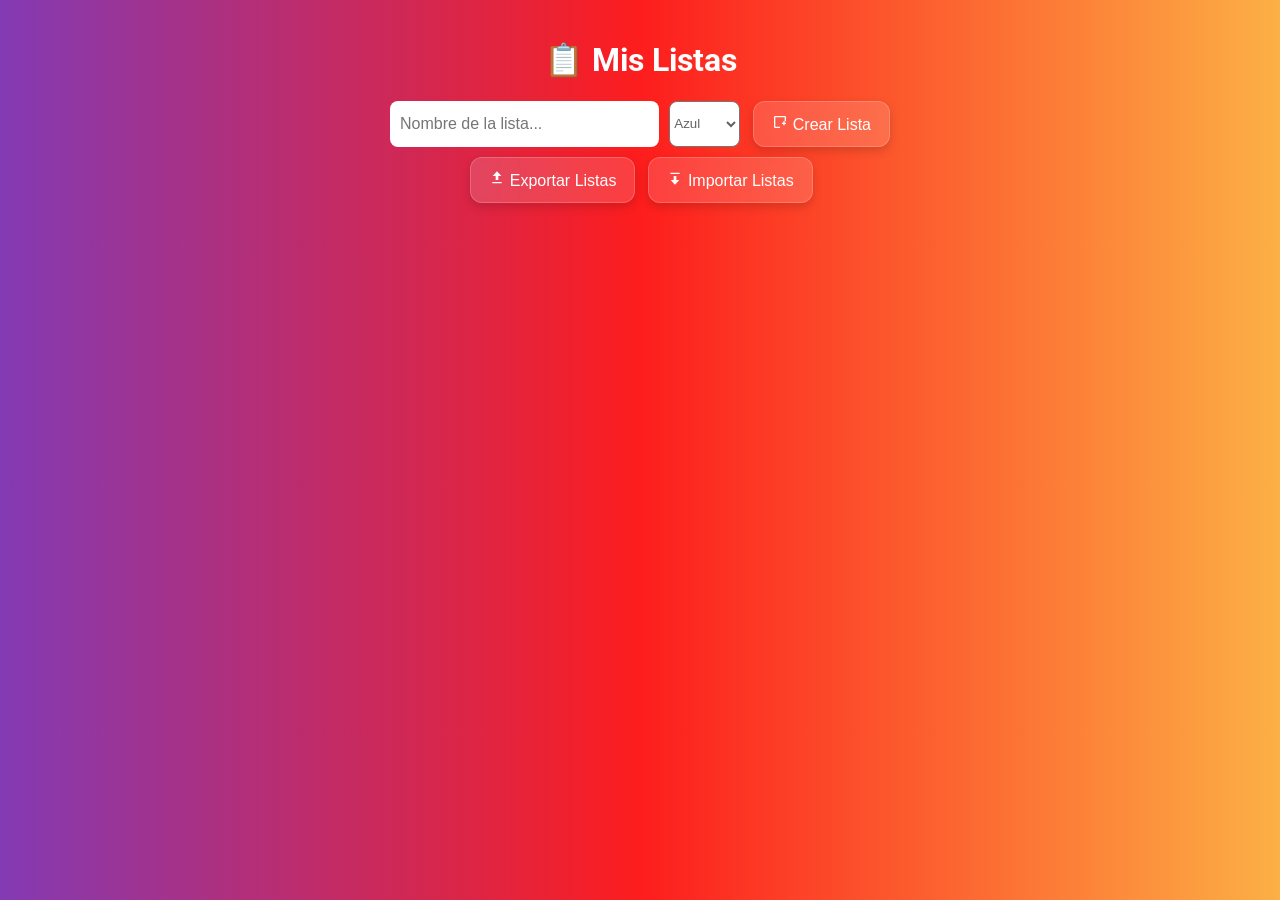
<file: index.html>
<!DOCTYPE html>
<html lang="es">
<head>
  <meta charset="UTF-8" />
  <meta name="viewport" content="width=device-width, initial-scale=1.0"/>
  <meta name="theme-color" content="#4CAF50" />
  <link rel="preconnect" href="https://fonts.googleapis.com">
<link rel="preconnect" href="https://fonts.gstatic.com" crossorigin>
<link href="https://fonts.googleapis.com/css2?family=Montserrat:ital,wght@0,100..900;1,100..900&family=Roboto:ital,wght@0,100..900;1,100..900&display=swap" rel="stylesheet">
  <link rel="stylesheet" href="style.css" />
  <link rel="manifest" href="manifest.json" />
  <title>Listas de Tareas</title>
</head>
<body>
  <div class="app">
    <h1>📋 Mis Listas</h1>
    <div class="input-group">
      <input id="listaNombre" type="text" placeholder="Nombre de la lista...">
      <select id="color">
        <option value="color-verde">Azul</option>
        <option value="color-rojo">Rojo</option>
        <option value="color-morado">Morado</option>
        <option value="color-amarillo">Amarillo</option>
        <option value="color-verde">Verde</option>
      </select>
      <button onclick="crearListaDesdeFormulario()"><svg xmlns="http://www.w3.org/2000/svg" width="16" height="16" fill="white" viewBox="0 0 24 24">
  <path d="M19 3H5a2 2 0 0 0-2 2v14a2 2 0 0 0 2 2h7v-2H5V5h14v6h2V5a2 2 0 0 0-2-2zM19 13v-2h-2v2h-2v2h2v2h2v-2h2v-2h-2z"/>
</svg>
 Crear Lista</button>
<button onclick="exportarListas()"><svg xmlns="http://www.w3.org/2000/svg" width="16" height="16" fill="white" viewBox="0 0 24 24">
  <path d="M5 20h14v-2H5v2zM12 2l-6.5 7h4.5v6h4V9h4.5L12 2z"/>
</svg>
 Exportar Listas</button>
<input type="file" id="importador" accept="application/json" onchange="importarListas()" style="display:none;">
<button onclick="document.getElementById('importador').click()"><svg xmlns="http://www.w3.org/2000/svg" width="16" height="16" fill="white" viewBox="0 0 24 24">
  <path d="M19 4H5v2h14V4zM12 22l6.5-7h-4.5v-6h-4v6H5.5L12 22z"/>
</svg>
 Importar Listas</button>

    </div>
    <div id="contenedorListas"></div>
  </div>
  <script src="script.js"></script>
  <script>
    if ('serviceWorker' in navigator) {
      navigator.serviceWorker.register('sw.js');
    }
  </script>
</body>
</html>
</file>
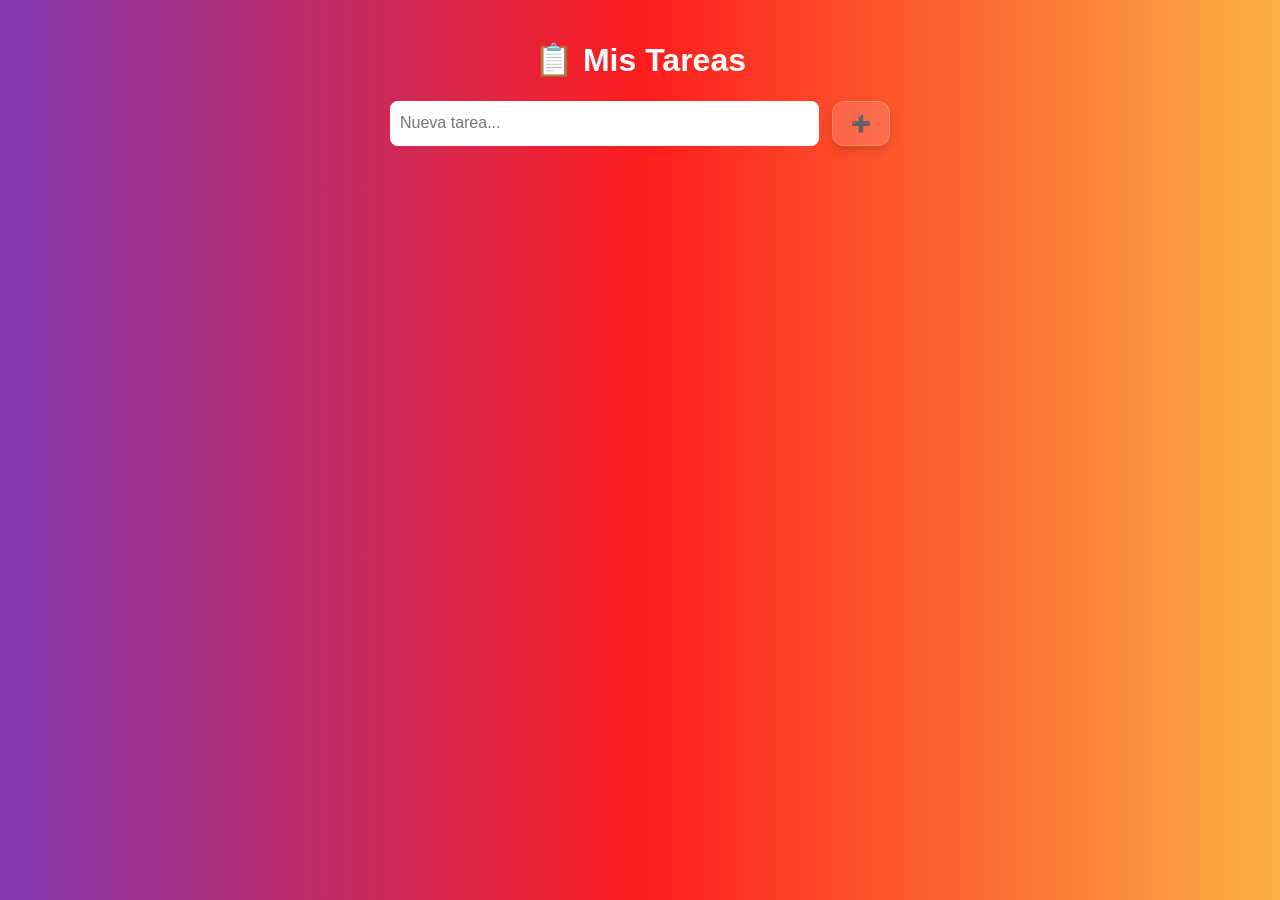
<file: main.html>
<!DOCTYPE html>
<html lang="es">
<head>
  <meta charset="UTF-8">
  <meta name="viewport" content="width=device-width, initial-scale=1.0">
  <meta name="theme-color" content="#4CAF50">
  <link rel="stylesheet" href="style.css">
  <link rel="manifest" href="manifest.json">
  <title>Lista de Tareas</title>
</head>
<body>
  <div class="app">
    <h1>📋 Mis Tareas</h1>
    <div class="input-group">
      <input id="tareaInput" type="text" placeholder="Nueva tarea...">
      <button onclick="agregarTarea()">➕</button>
    </div>
    <ul id="listaTareas"></ul>
  </div>
  <script src="script.js"></script>
  <script>
    if ('serviceWorker' in navigator) {
      navigator.serviceWorker.register('sw.js');
    }
  </script>
</body>
</html>
</file>
<file: style.css>
/* -----------------------------------
   Estilos globales
----------------------------------- */
body {
  margin: 0;
  font-family: "Roboto", sans-serif;
  background: linear-gradient(
    90deg,
    rgba(131, 58, 180, 1) 0%,
    rgba(253, 29, 29, 1) 50%,
    rgba(252, 176, 69, 1) 100%
  );
  color: #fff;
}

/* Contenedor principal de la app */
.app {
  max-width: 500px;
  margin: auto;
  padding: 20px;
  text-align: center;
}

/* Títulos */
h1,
h3 {
  font-size: 2em;
  color: #fff;
  text-align: center;
}
h3 {
  font-size: 1.2em;
}

/* -----------------------------------
   Grupo de entrada de nueva tarea
----------------------------------- */
.input-group {
  display: flex;
  flex-wrap: wrap;
  gap: 10px;
  margin: 20px 0;
  justify-content: center;
}

input[type="text"] {
  flex: 1 1 200px;
  padding: 10px;
  border: none;
  border-radius: 8px;
  font-size: 1em;
  background-color: #fff;
  color: #646363;
}
/* Botones principales */
button {
  background: rgba(255, 255, 255, 0.15);
  backdrop-filter: blur(4px);
  border: 1px solid rgba(255, 255, 255, 0.2);
  padding: 12px 18px;
  margin-left: 3px;
  border-radius: 12px;
  font-size: 1em;
  font-weight: 500;
  color: #ffffff;
  transition: background 0.3s, transform 0.2s;
  box-shadow: 0 4px 10px rgba(0, 0, 0, 0.15);
}

button:hover {
  background: rgba(255, 255, 255, 0.25);
  transform: translateY(-1px);
}

/* Botones de tareas (editar, eliminar, etc.) */
li button {
  background: rgba(255, 255, 255, 0.2);
  border: none;
  padding: 6px 10px;
  border-radius: 10px;
  cursor: pointer;
  transition: background 0.3s ease;
}

li button:hover {
  background: rgba(255, 255, 255, 0.35);
}

/* Botones SVG (editar título, ocultar tareas) */
.lista button.edit-titulo,
.lista button.toggle-lista {
  background-color: rgba(255, 255, 255, 0.15);
  border: none;
  border-radius: 50%;
  width: 36px;
  height: 36px;
  padding: 8px;
  display: flex;
  align-items: center;
  justify-content: center;
  transition: background 0.3s;
}

.lista button.edit-titulo:hover,
.lista button.toggle-lista:hover {
  background-color: rgba(255, 255, 255, 0.3);
}

/* -----------------------------------
   Lista y tareas
----------------------------------- */
ul {
  list-style-type: none;
  padding: 0;
}

li {
  background: rgba(255, 255, 255, 0.1);
  padding: 10px;
  margin: 5px 0;
  border-radius: 8px;
  display: flex;
  justify-content: space-between;
  align-items: flex-start;
  gap: 10px;
  word-wrap: break-word;
  overflow-wrap: break-word;
  word-break: break-word;
  flex-wrap: wrap;
}

li::before,
li::after {
  box-sizing: border-box;
}

li span {
  flex: 1;
  overflow-wrap: break-word;
  word-break: break-word;
}

/* -----------------------------------
   Drag & Drop
----------------------------------- */
.dragging {
  opacity: 0.5;
  background-color: rgba(131, 58, 180, 1);
}

.dragging-lista {
  opacity: 0.6;
  background-color: rgba(255, 255, 255, 0.2);
  border: 2px dashed white;
  transform: scale(0.98);
}

/* -----------------------------------
   Estilo para cada contenedor de lista
----------------------------------- */
.lista {
  border-radius: 10px;
  padding-top: 0.5rem;
  touch-action: none;
  margin-bottom: 1rem;
}

.btn-borrar-lista {
  margin-bottom: 5px;
  margin-left: 10px;
}

#color {
  border-radius: 8px;
  background-color: #fff;
  color: #646363;
}

/* Colores personalizados de fondo por lista */

.color-verde {
  background-color: #0514a0;
}

.color-rojo {
  background-color: #fa2d2d;
}

.color-morado {
  background-color: #6e03fa;
}

.color-amarillo {
  background-color: #f5e01fd3;
}

.color-verde {
  background-color: #02912d;
}

/* Ocultar elementos */
.oculto {
  display: none;
}

/* -----------------------------------
   Edición del título de la lista
----------------------------------- */
.lista h3 {
  margin: 0;
  font-size: 1.2em;
  display: inline-block;
  color: #fff;
}

.lista button.edit-titulo,
.lista button.toggle-lista {
  background-color: transparent;
  border: none;
  cursor: pointer;
  margin-left: 6px;
  padding: 6px;
  border-radius: 50%;
  width: 32px;
  height: 32px;
  display: flex;
  align-items: center;
  justify-content: center;
  transition: background-color 0.3s;
}

.lista button.edit-titulo:hover,
.lista button.toggle-lista:hover {
  background-color: rgba(255, 255, 255, 0.2);
}

.lista button.edit-titulo svg,
.lista button.toggle-lista svg {
  fill: white;
  width: 18px;
  height: 18px;
}

.lista input.titulo-editando {
  font-size: 1.2em;
  padding: 4px 8px;
  border-radius: 6px;
  border: none;
  width: 90%;
  max-width: 300px;
  margin-bottom: 10px;
}

.lista input[type="text"] {
  width: 80%;
  margin: 5px auto;
  padding: 6px 10px;
  border-radius: 6px;
  border: none;
  font-size: 1em;
  text-align: center;
  display: block;
}

/* -----------------------------------
   Responsive para pantallas pequeñas
----------------------------------- */
@media (max-width: 480px) {
  .input-group {
    flex-direction: column;
    gap: 8px;
  }

  .input-group > input[type="text"] {
    width: 100% !important;
    font-size: 0.8em;
    padding: 6px 10px;
    height: 36px;
    box-sizing: border-box;
    flex: none !important;
  }

  .input-group > select,
  .input-group > button {
    width: 100%;
    font-size: 0.9em;
    padding: 6px 8px;
    height: 36px;
    box-sizing: border-box;
  }

  button {
    font-size: 0.6em;
    padding: 6px 8px;
    margin-left: 3px;
  }
}
</file>
